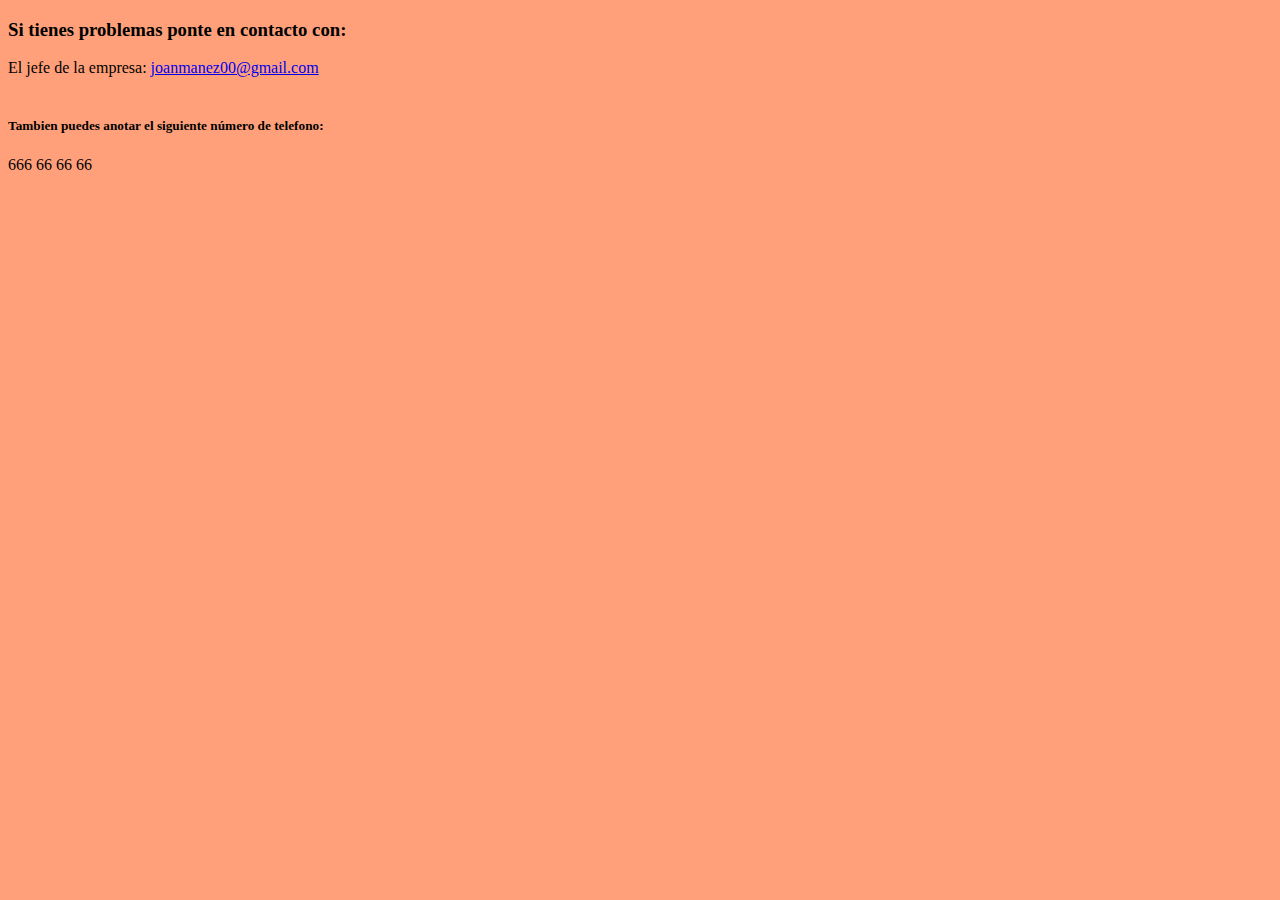
<file: contacto.html>
<!DOCTYPE html>
<html lang="en">
<head>
    <meta charset="UTF-8">
    <meta name="viewport" content="width=device-width, initial-scale=1.0">
    <meta http-equiv="X-UA-Compatible" content="ie=edge">
    <link rel="stylesheet" href="estilo_con.css">
    <title>Contacto</title>
</head>
<body>
    <header>
        <h3>
            Si tienes problemas ponte en contacto con:
        </h3>
    </header>
    <main>
        <p class="texto">
                El jefe de la empresa: <a href="mailto:joanmanez00@gmail.com">joanmanez00@gmail.com</a> 
                <br><br>
                <h5>Tambien puedes anotar el siguiente número de telefono:</h5>
                666 66 66 66
                
        </p>
    </main>
    
</body>
</html>
</file>
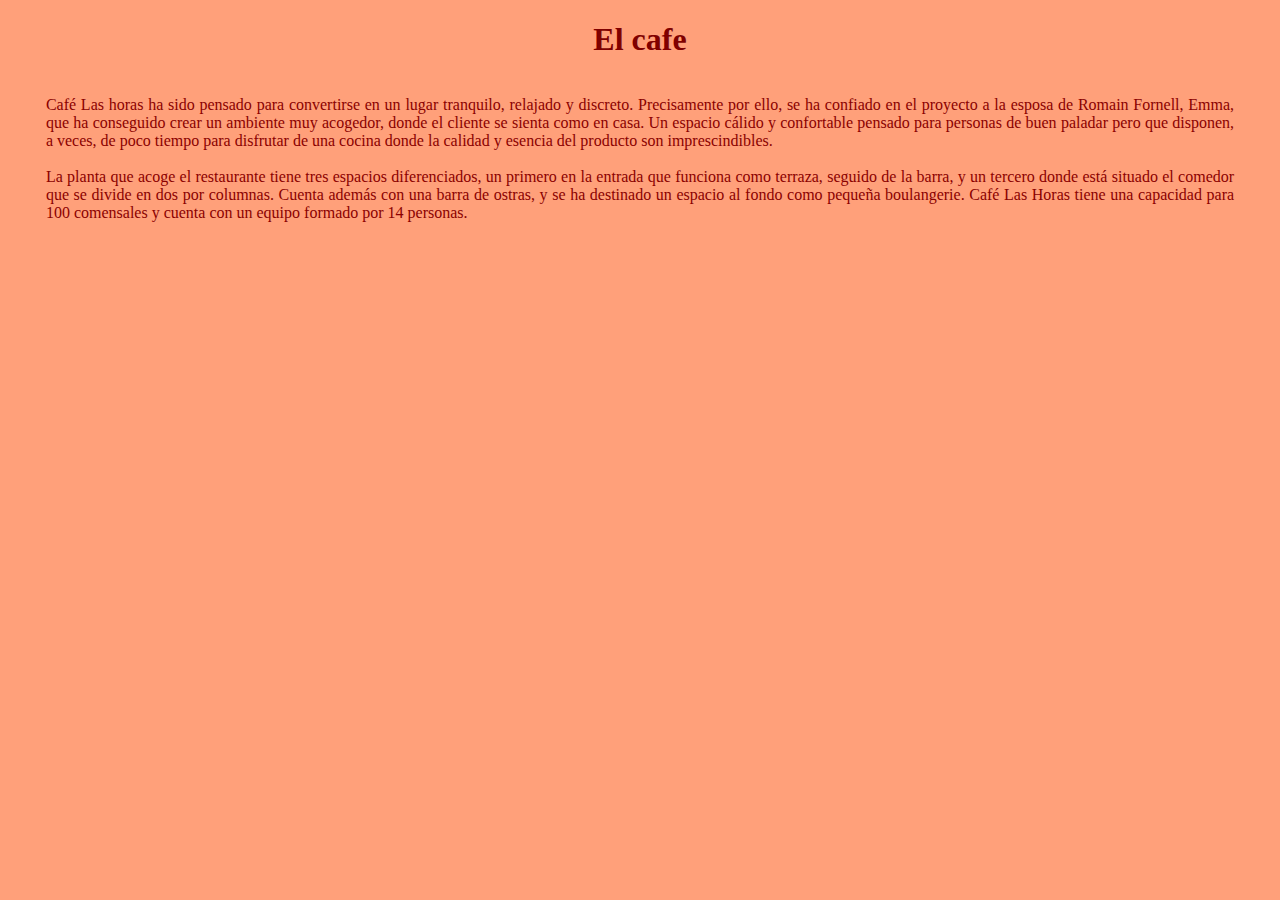
<file: elcafe.html>
<!DOCTYPE html>
<html lang="en">
<head>
    <meta charset="UTF-8">
    <meta name="viewport" content="width=device-width, initial-scale=1.0">
    <meta http-equiv="X-UA-Compatible" content="ie=edge">
    <title>El Café</title>
    <link rel="stylesheet" href="estilo_caf.css">
</head>

<body>
 <header>
    <h1 class="titulo">El cafe</h1>
</header>   
<main>
    <section>
        <p class="texto">
            Café Las horas ha sido pensado para convertirse en un lugar tranquilo, relajado y discreto. Precisamente por ello, se ha confiado en el proyecto a la esposa de Romain Fornell, Emma, que ha conseguido crear un ambiente muy acogedor, donde el cliente se sienta como en casa. Un espacio cálido y confortable pensado para personas de buen paladar pero que disponen, a veces, de poco tiempo para disfrutar de una cocina donde la calidad y esencia del producto son imprescindibles.
            <br><br>
            La planta que acoge el restaurante tiene tres espacios diferenciados, un primero en la entrada que funciona como terraza, seguido de la barra, y un tercero donde está situado el comedor que se divide en dos por columnas. Cuenta además con una barra de ostras, y se ha destinado un espacio al fondo como pequeña boulangerie. Café Las Horas tiene una capacidad para 100 comensales y cuenta con un equipo formado por 14 personas.
        </p>
    </section>
</main>
</body>
</html>
</file>
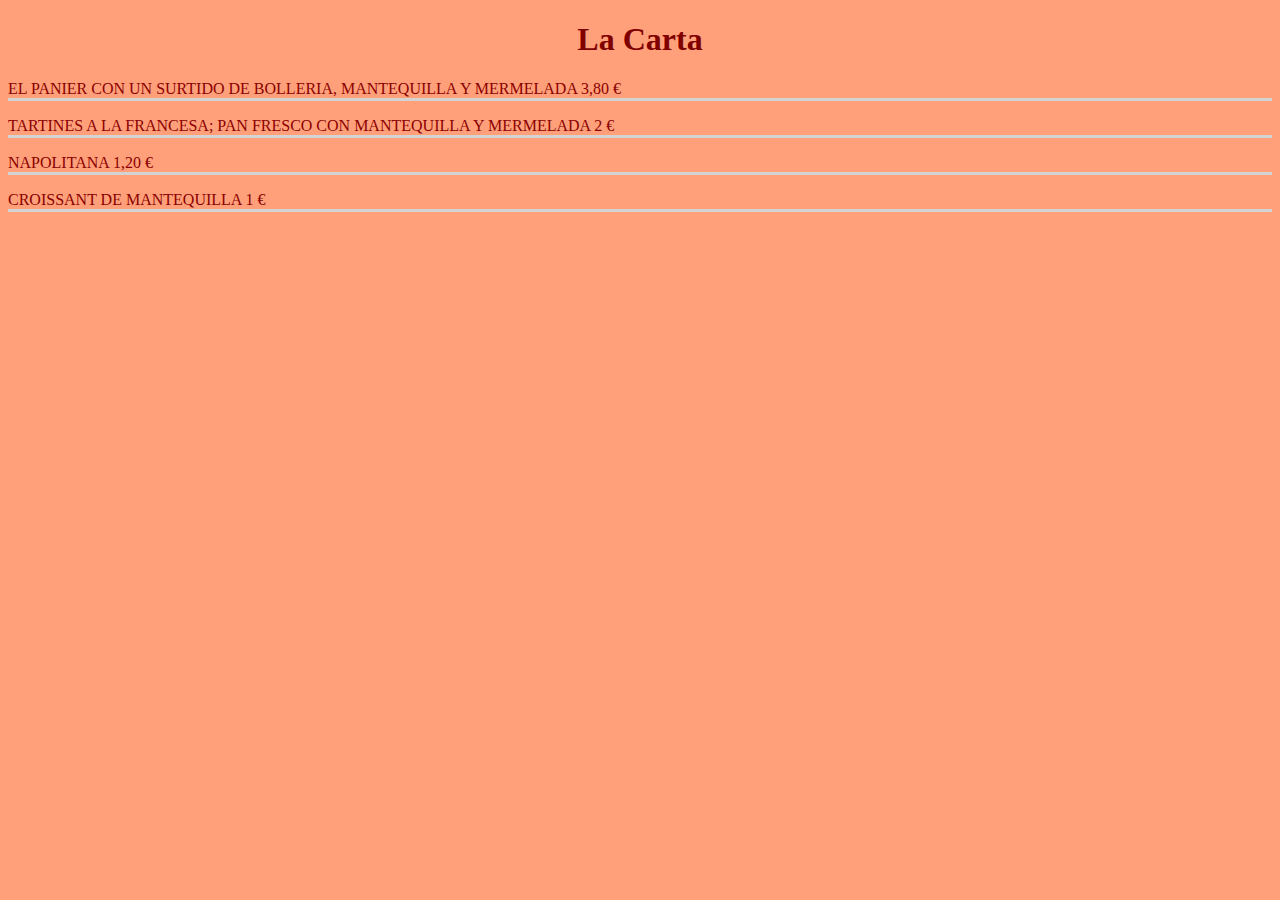
<file: lacarta.html>
<!DOCTYPE html>
<html lang="en">
<head>
    <meta charset="UTF-8">
    <meta name="viewport" content="width=device-width, initial-scale=1.0">
    <meta http-equiv="X-UA-Compatible" content="ie=edge">
    <title>La Carta</title>
    <link rel="stylesheet" href="estilo_car.css">
</head>
<body>
    <header>
        <h1 class="titulo">La Carta</h1>
    </header>
    <main>
        <section>
            <p class="texto">
                EL PANIER CON UN  SURTIDO DE BOLLERIA, MANTEQUILLA Y MERMELADA     3,80 €
                <br>
            </p>  

            <P class="texto">
                TARTINES A LA FRANCESA; PAN FRESCO CON MANTEQUILLA Y MERMELADA    2 €
                <br>
            </P>

            <p class="texto">
                NAPOLITANA    1,20 €
                <br>
            </p>

            <p class="texto">
                CROISSANT DE MANTEQUILLA   1 €
                <br>
            </p>    
        </section>

    </main>
    
</body>
</html>
</file>
<file: estilo_con.css>
body
{
    background-color: lightsalmon;
}
p.texto
{
text-decoration-style: solid;  
color: black;  
}
</file>
<file: estilo_caf.css>
h1.titulo
{
    color: maroon;
    text-align: center;
}

body
 {
     background-color: lightsalmon;
 }

 p.texto
 {
     color: darkred;     
     text-align: justify;
     margin: 3%;
 }
</file>
<file: estilo_car.css>
h1.titulo
{
    color: maroon;
    text-align: center;
}

body
 {
     background-color: lightsalmon;
 }

 p.texto
 {
     color: darkred;
     border-bottom: lightgray solid;
 }
</file>
